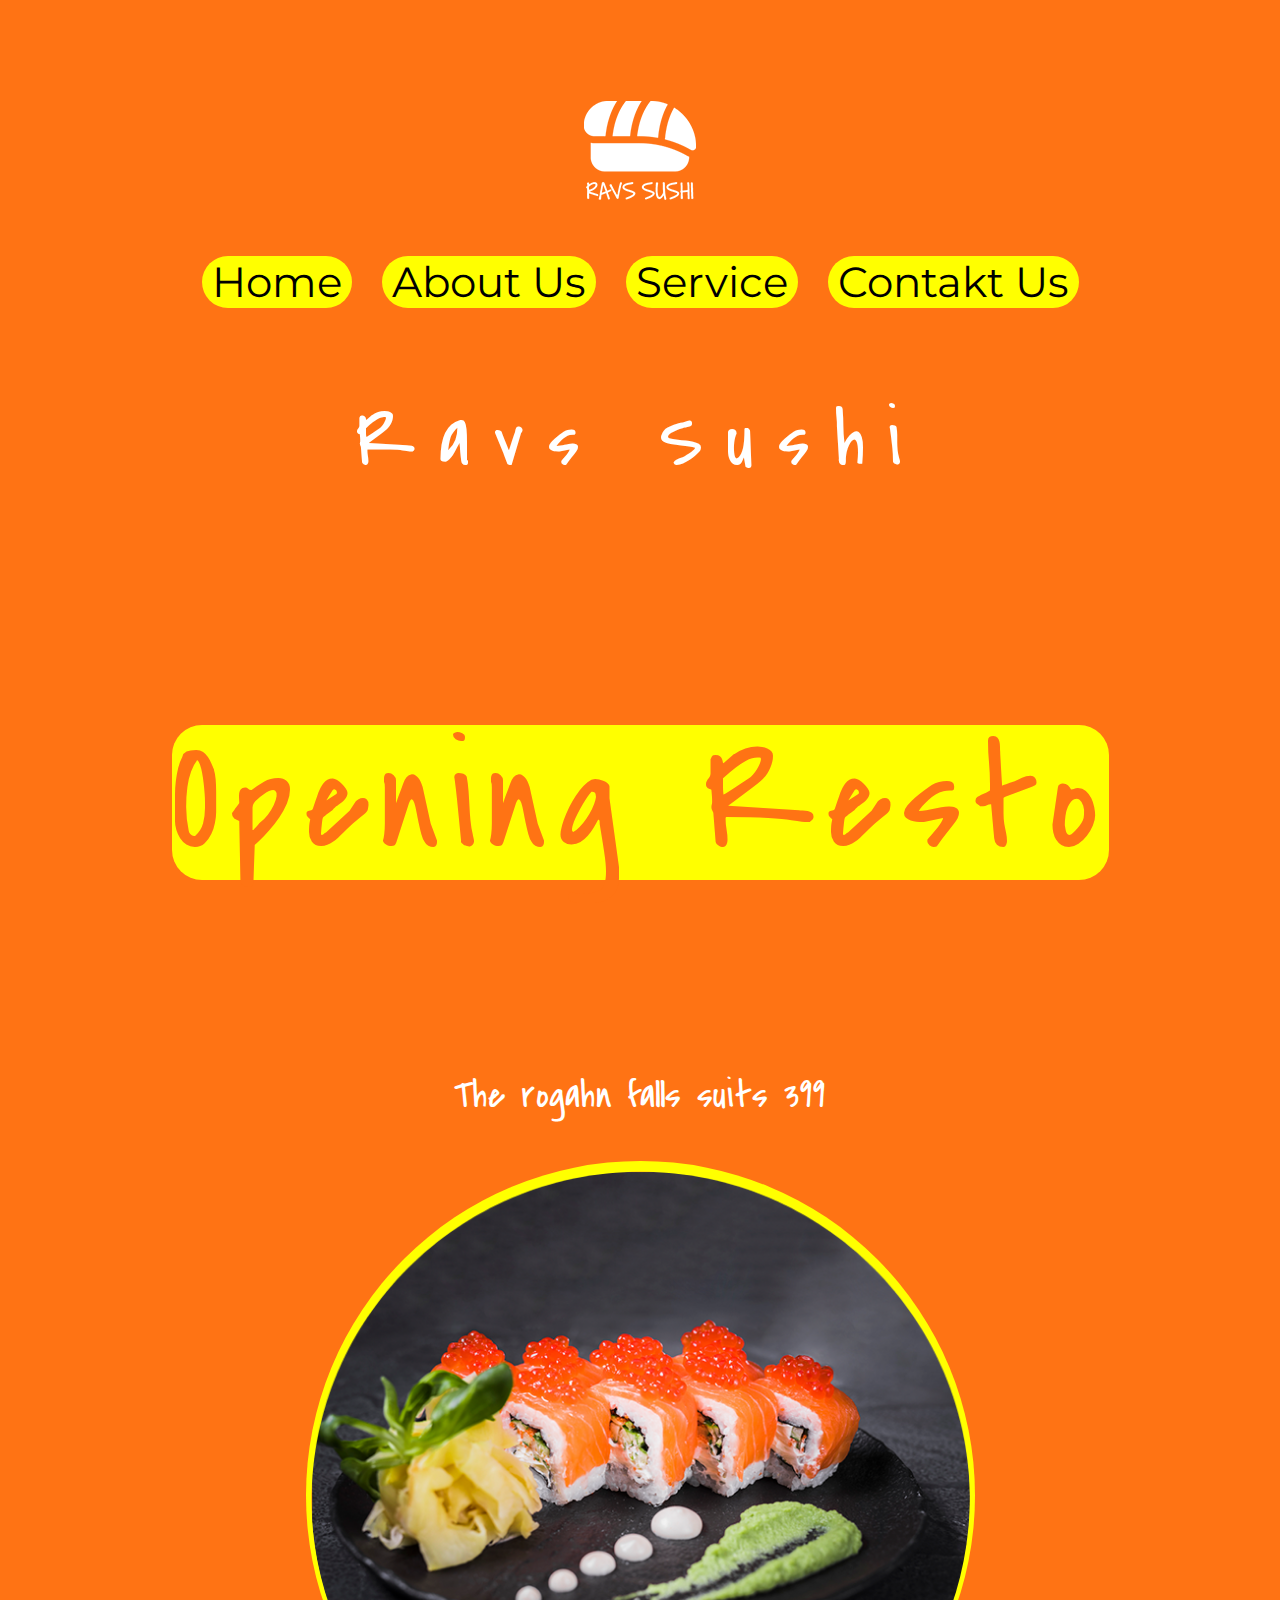
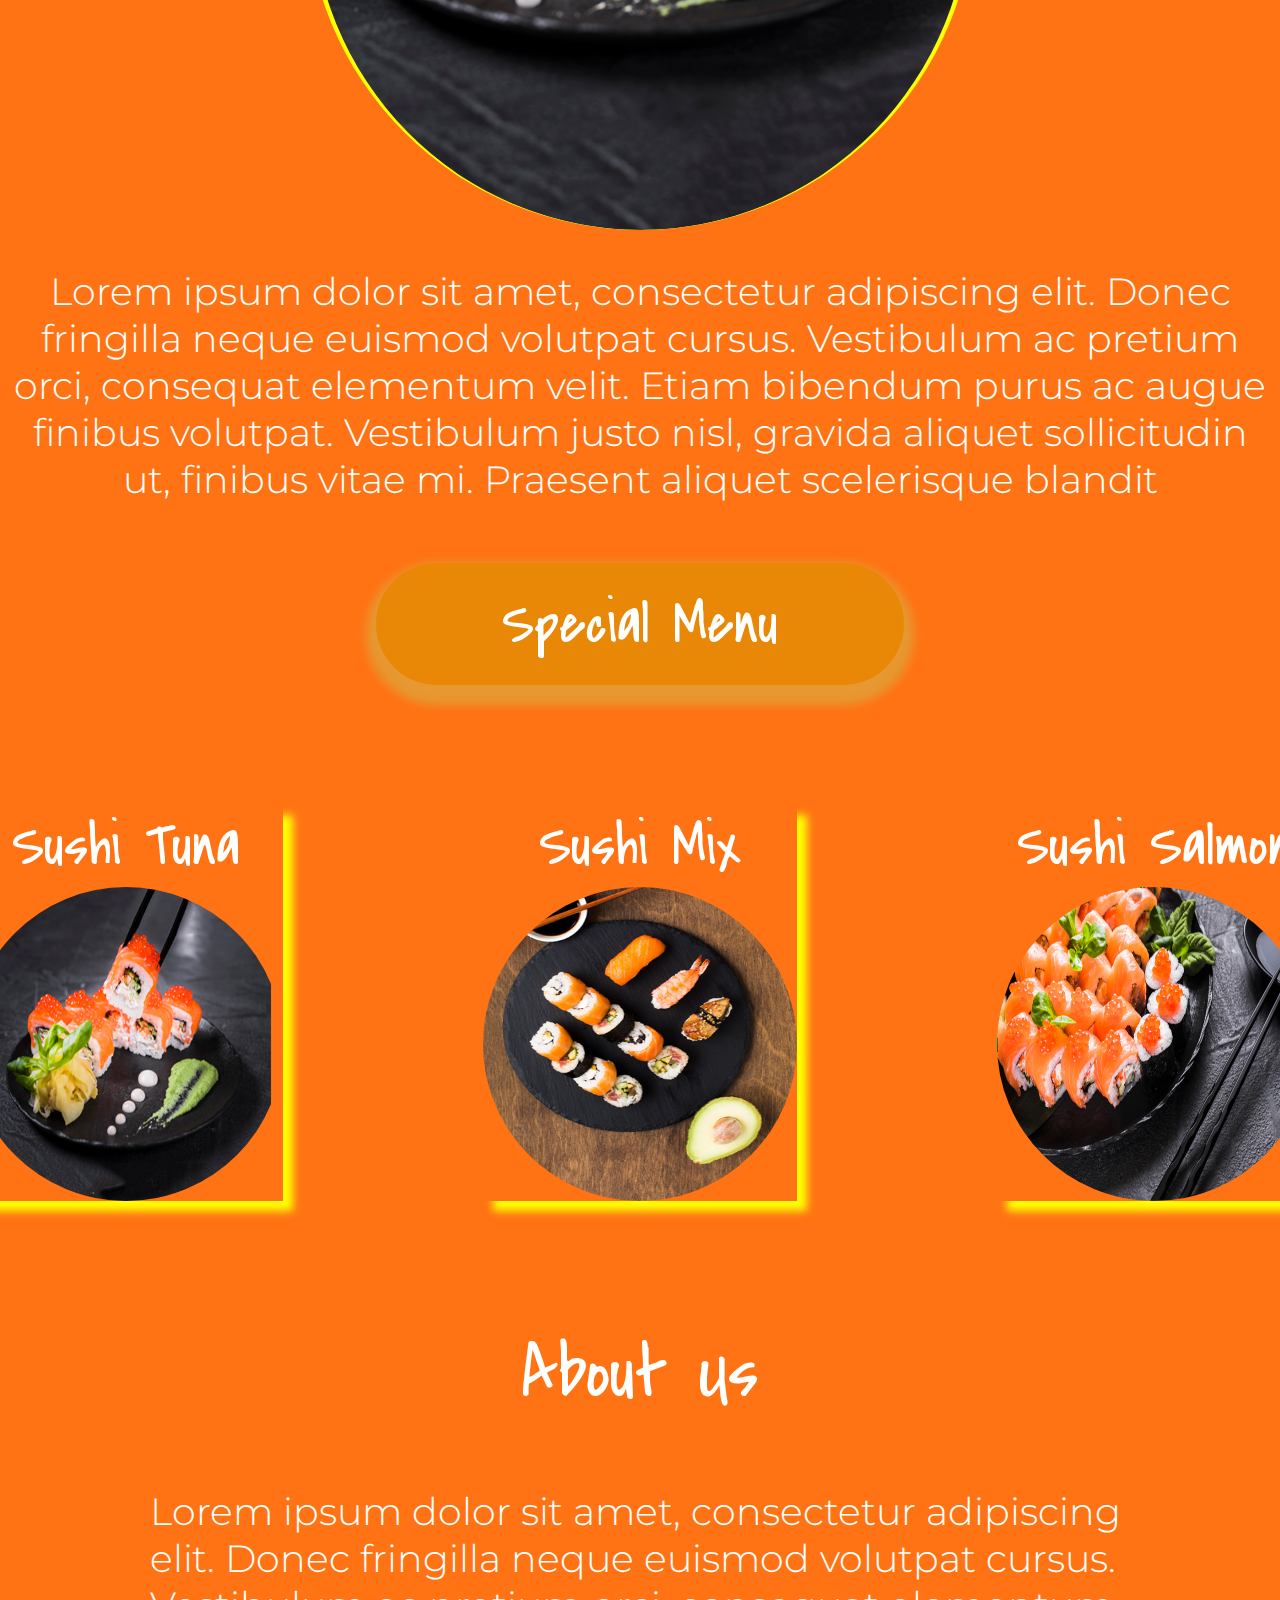
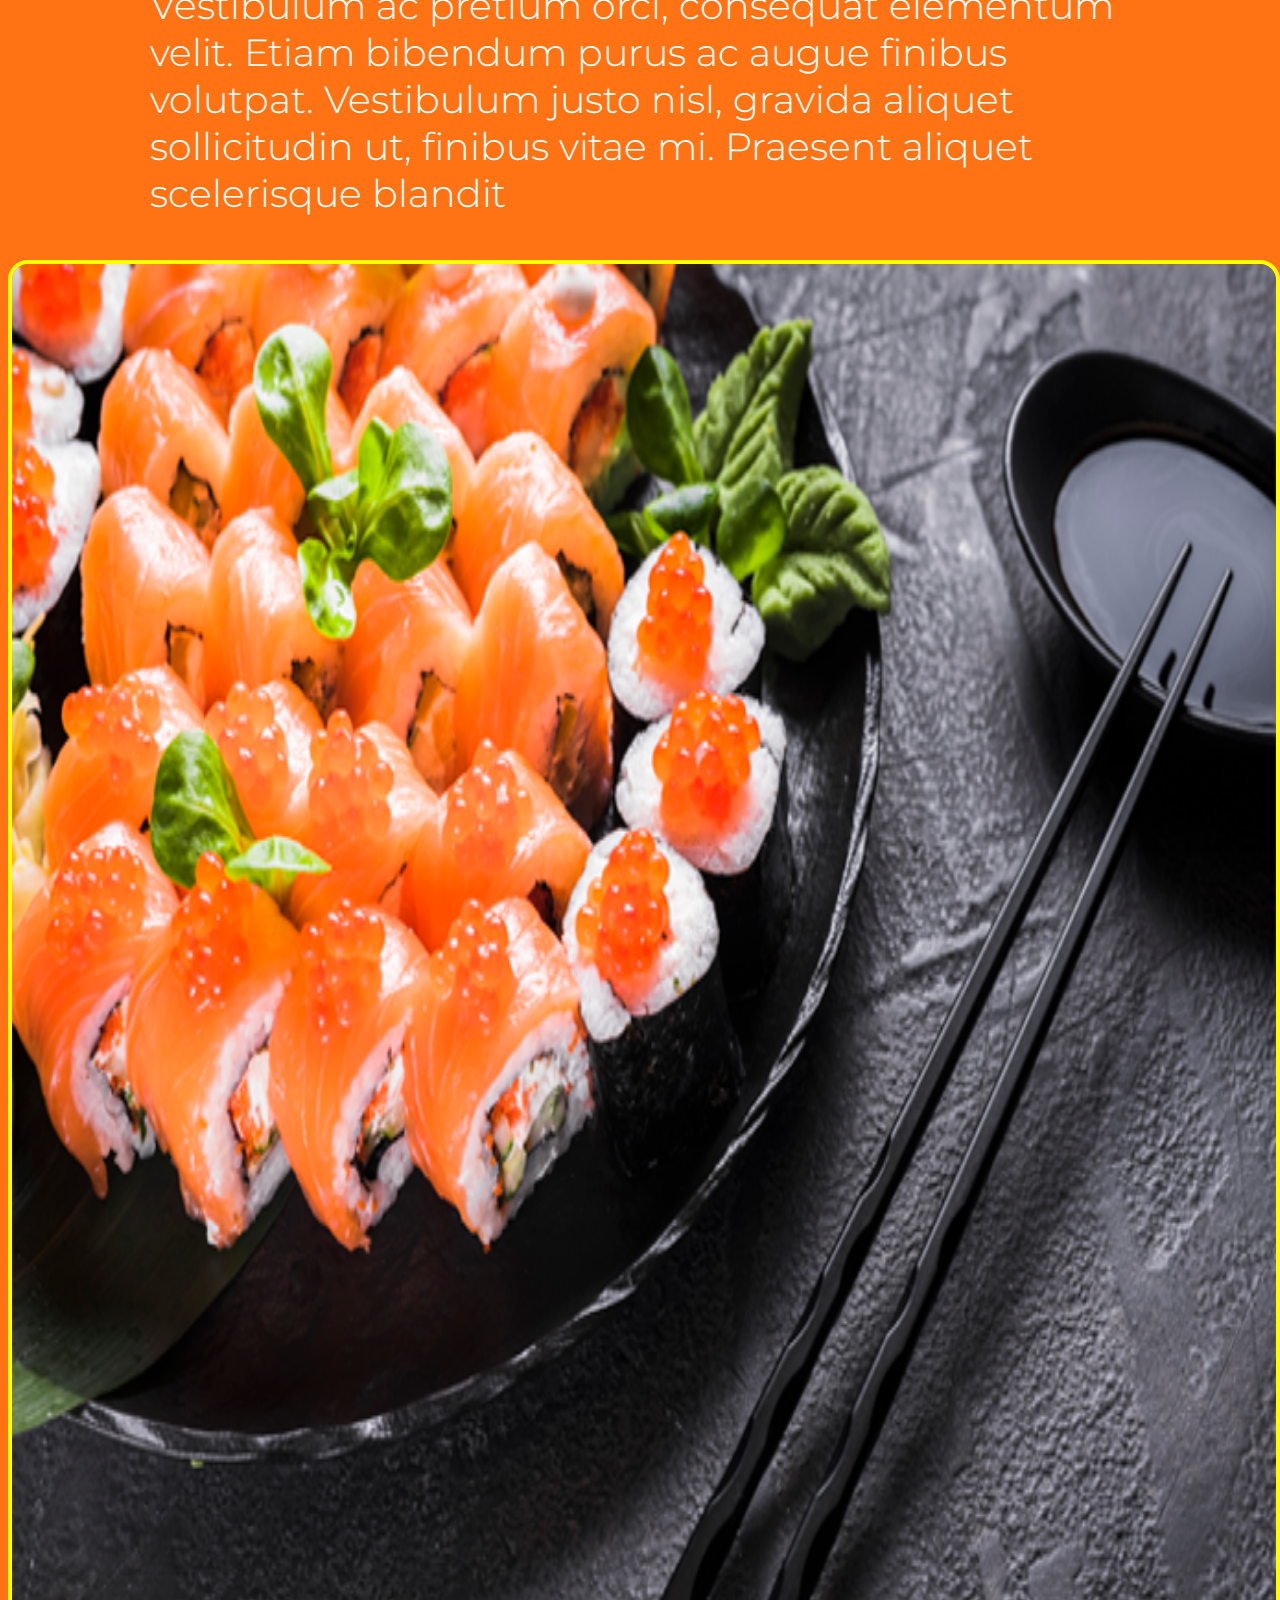
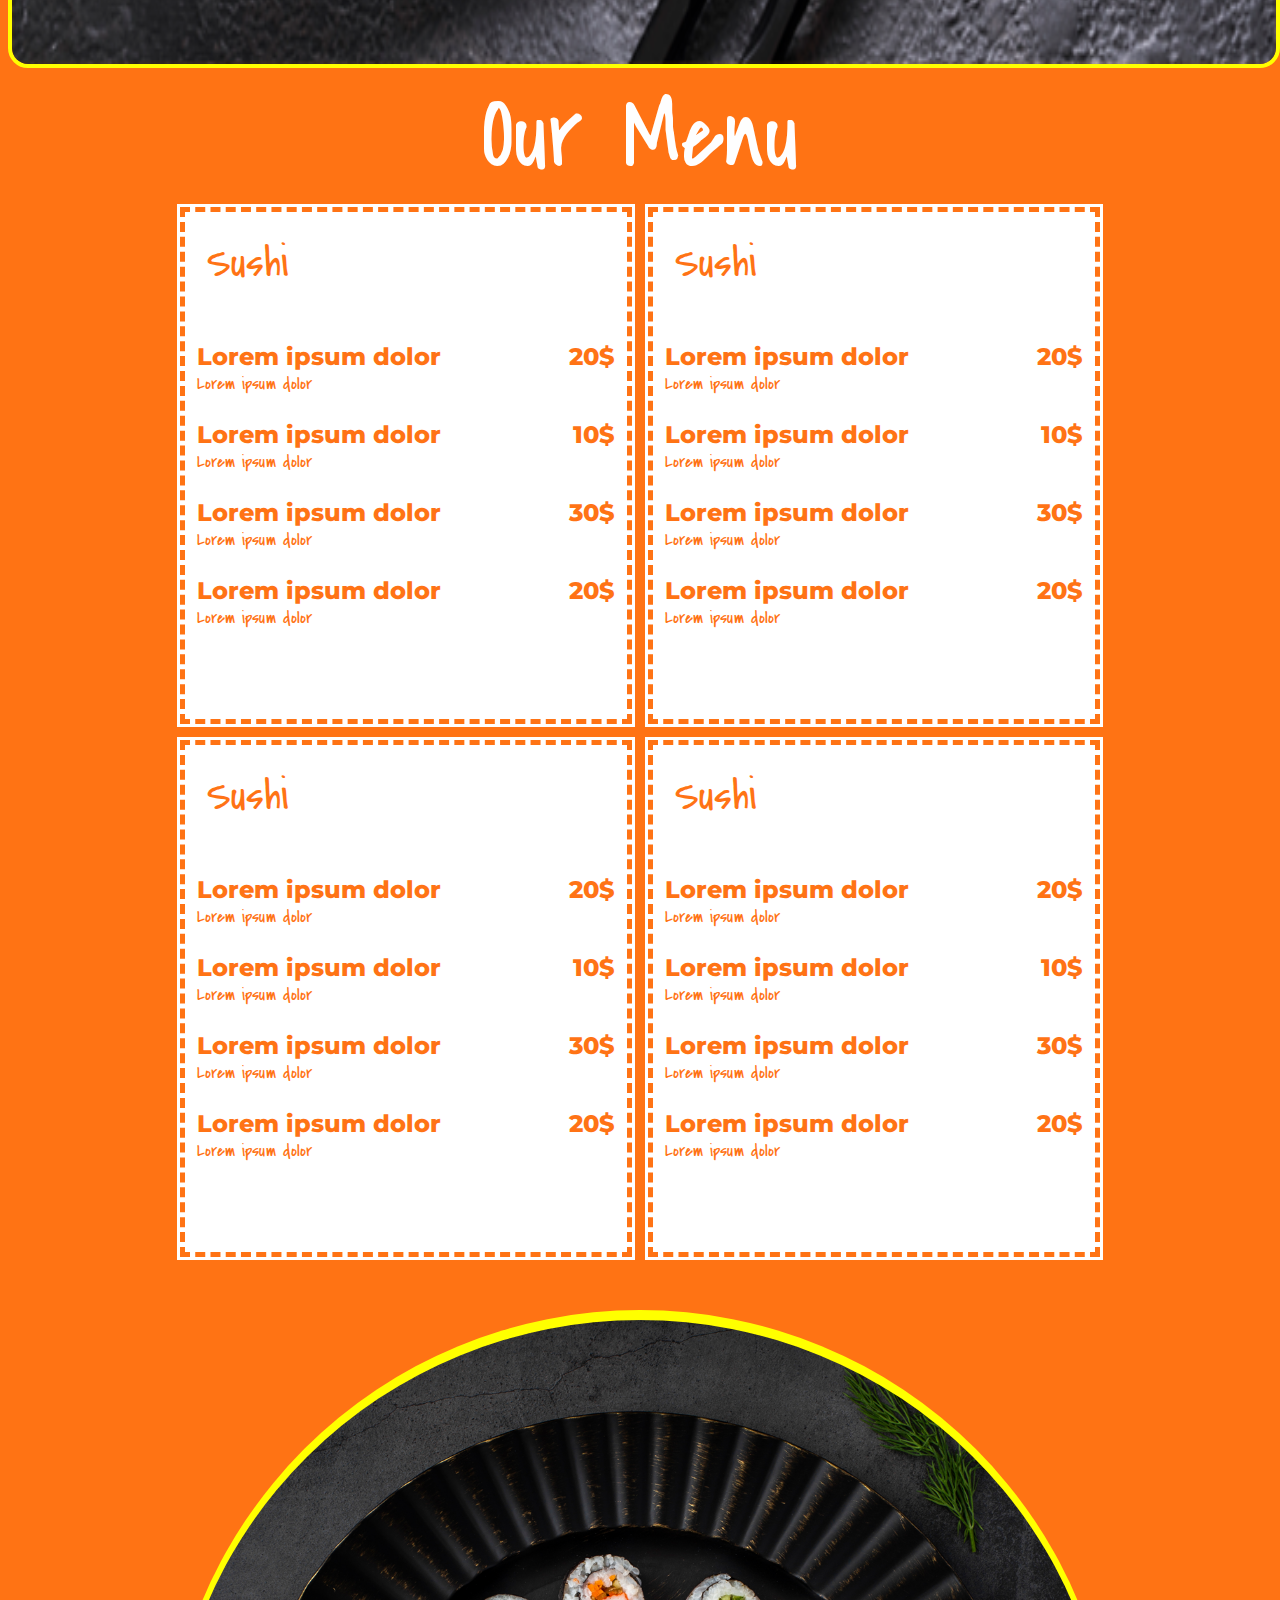
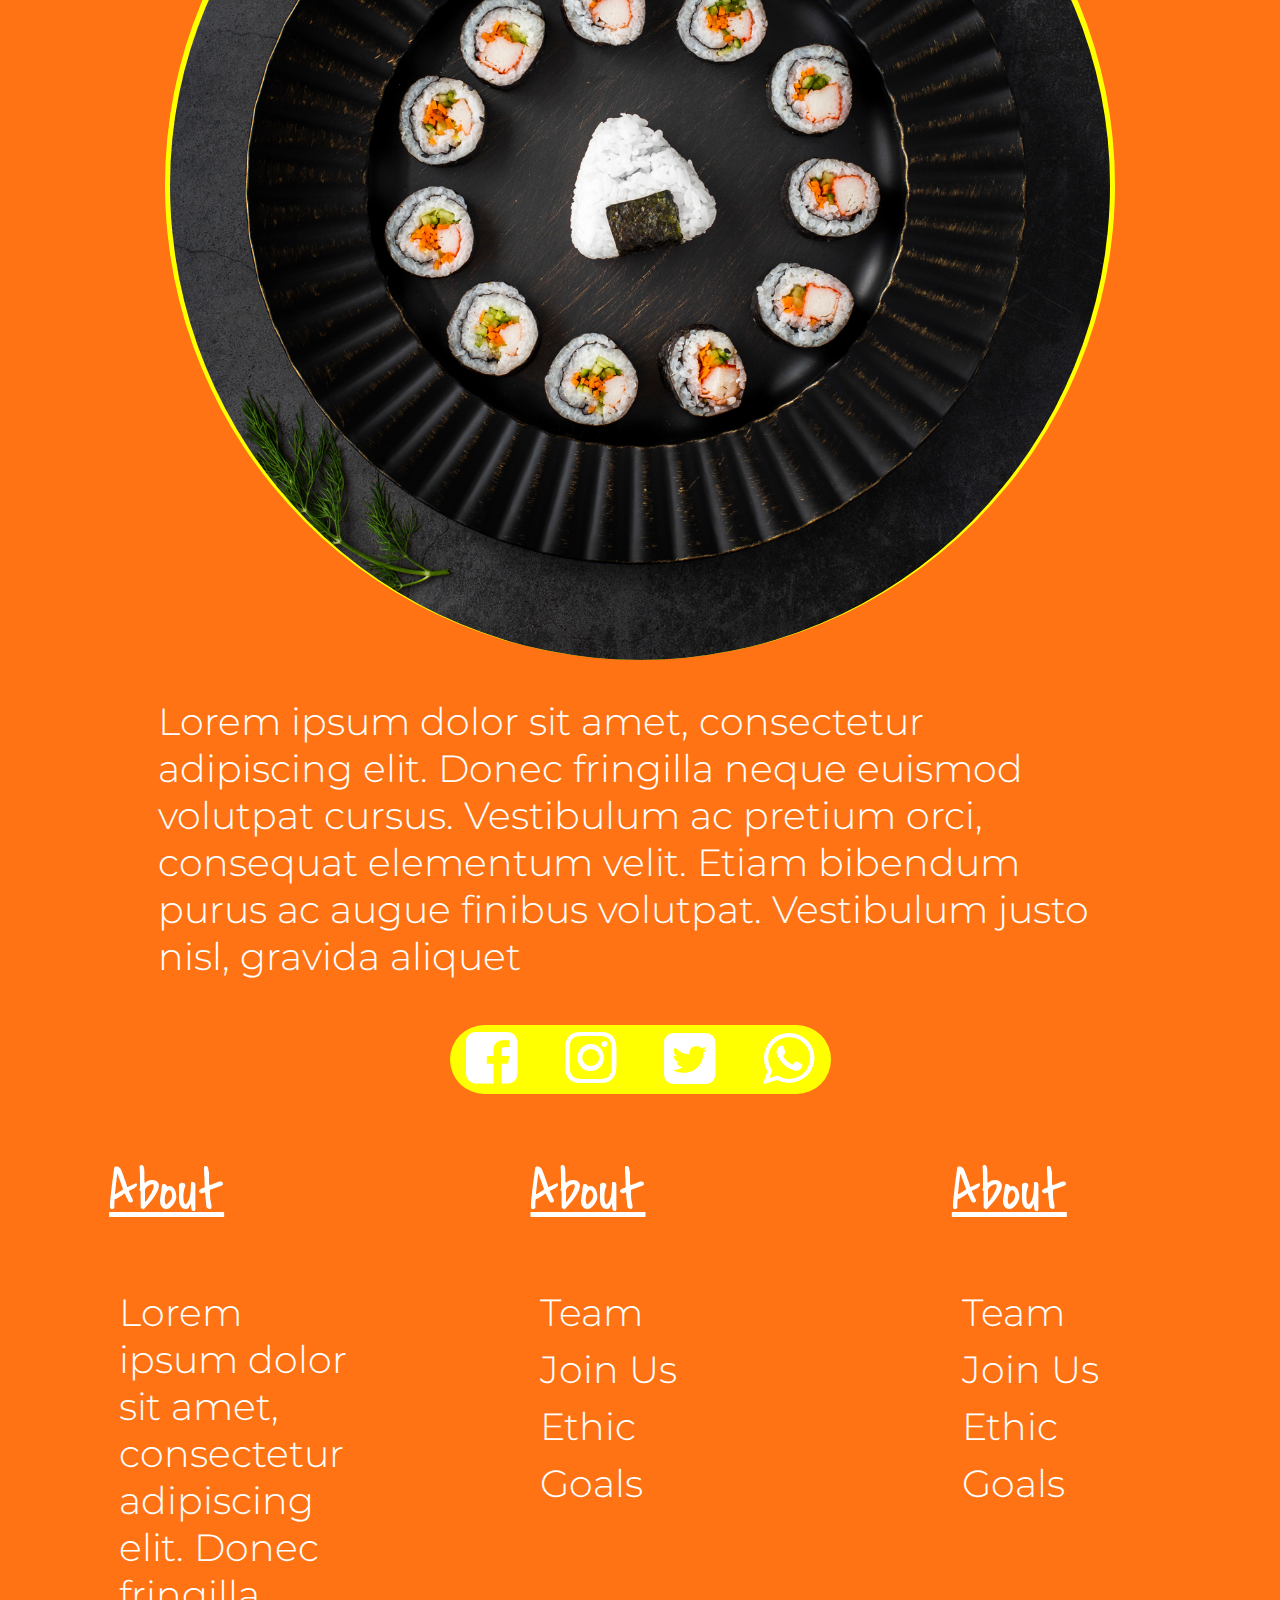
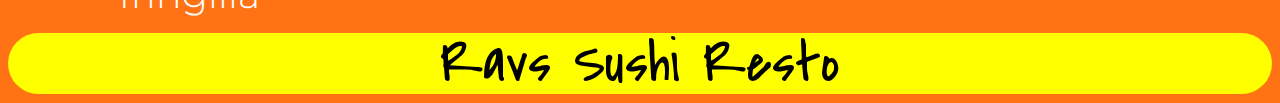
<file: Sushi/index.html>
<html lang="en">

<head>
    <meta charset="UTF-8">
    <meta http-equiv="X-UA-Compatible" content="IE=edge">
    <meta name="viewport" content="width=device-width, initial-scale=1.0">
    <title>Document</title>
    <link rel="stylesheet" href="./styles/styles.css">
    <link href='https://fonts.googleapis.com/css?family=Montserrat' rel='stylesheet'>
    <link rel="stylesheet" type="text/css" href="https://fonts.googleapis.com/css?family=Covered+By+Your+Grace" />
    <link rel="stylesheet" href="css/fontello.css">



    <style>
        .textContainer {
            width: 100%;
            height: auto;
            background-color: #ff7314;
            display: flex;
            flex-direction: column;
            align-items: center;
        }
    </style>
</head>

<body>
    <div style="width: 100%; height: 400; background-color: #ff7314;">
        <!-- Logo -->
        <div class="logo">
            <img src="./assets/logo.png" />
        </div>
        <!-- Text -->

        <div class="textContainer">

            <div class="buttonContainer">

                <div class="btn-menu">Home</div>
                <div class="btn-menu" id="btn-about">About Us</div>
                <div class="btn-menu" id="btn-service">Service</div>
                <div class="btn-menu" id="btn-contact">Contakt Us</div>


            </div>
            <p id="slider">
                Ravs Sushi
            </p>
            <p id="resto">Opening Resto
            </p>
            <p style="font-size: 39px;
            color: #ffffff;
            font-weight: 400;
            font-family: 'Covered By Your Grace';
            text-align: center;">The rogahn falls suits 399</p>

            <div class="image1">
                <img src="./assets/Image.png">
            </div>







        </div>
        <!-- Toolbart -->

        <div class="mainContainer">
            <p>Lorem ipsum dolor sit amet, consectetur adipiscing elit. Donec fringilla neque euismod volutpat cursus. Vestibulum ac pretium orci, consequat elementum velit. Etiam bibendum purus ac augue finibus volutpat. Vestibulum justo nisl, gravida aliquet
                sollicitudin ut, finibus vitae mi. Praesent aliquet scelerisque blandit</p>

            <h3>Special Menu</h3>



        </div>
        <div class="contContainer">
            <p id="btn-tuna">Sushi Tuna<img src="./assets/Layer 2.png"></p>
            <p id="btn-sushi">Sushi Mix<img src="./assets/Layer 3.png"></p>
            <p id="btn-salmon">Sushi Salmon<img src="./assets/Layer 4.png"></p>
        </div>
        <div class="nextContainer">
            <h2>About Us</h2>
            <p>Lorem ipsum dolor sit amet, consectetur adipiscing elit. Donec fringilla neque euismod volutpat cursus. Vestibulum ac pretium orci, consequat elementum velit. Etiam bibendum purus ac augue finibus volutpat. Vestibulum justo nisl, gravida aliquet
                sollicitudin ut, finibus vitae mi. Praesent aliquet scelerisque blandit</p>

        </div>
        <div class="photo"><img src="./assets/Layer 4.png">

        </div>
        <div class="menu">Our Menu</div>

        <div class="menuList">
            <div class="list-1" id="menu-list">
                <h1>Sushi</h1>
                <h3>Lorem ipsum dolor<span>20$</span></h3>
                <p>Lorem ipsum dolor</p>
                <h3>Lorem ipsum dolor<span>10$</span></h3>
                <p>Lorem ipsum dolor</p>
                <h3>Lorem ipsum dolor<span>30$</span></h3>
                <p>Lorem ipsum dolor</p>
                <h3>Lorem ipsum dolor<span>20$</span></h3>
                <p>Lorem ipsum dolor</p>
            </div>
            <div class="list-1" id="menu-list2">
                <h1>Sushi</h1>
                <h3>Lorem ipsum dolor<span>20$</span></h3>
                <p>Lorem ipsum dolor</p>
                <h3>Lorem ipsum dolor<span>10$</span></h3>
                <p>Lorem ipsum dolor</p>
                <h3>Lorem ipsum dolor<span>30$</span></h3>
                <p>Lorem ipsum dolor</p>
                <h3>Lorem ipsum dolor<span>20$</span></h3>
                <p>Lorem ipsum dolor</p>
            </div>
            <div class="list-1" id="menu-list3">
                <h1>Sushi</h1>
                <h3>Lorem ipsum dolor<span>20$</span></h3>
                <p>Lorem ipsum dolor</p>
                <h3>Lorem ipsum dolor<span>10$</span></h3>
                <p>Lorem ipsum dolor</p>
                <h3>Lorem ipsum dolor<span>30$</span></h3>
                <p>Lorem ipsum dolor</p>
                <h3>Lorem ipsum dolor<span>20$</span></h3>
                <p>Lorem ipsum dolor</p>
            </div>
            <div class="list-1">
                <h1>Sushi</h1>
                <h3>Lorem ipsum dolor<span>20$</span></h3>
                <p>Lorem ipsum dolor</p>
                <h3>Lorem ipsum dolor<span>10$</span></h3>
                <p>Lorem ipsum dolor</p>
                <h3>Lorem ipsum dolor<span>30$</span></h3>
                <p>Lorem ipsum dolor</p>
                <h3>Lorem ipsum dolor<span>20$</span></h3>
                <p>Lorem ipsum dolor</p>
            </div>




        </div>
        <div class="image2">
            <img src="./assets/Layer 1.png">
        </div>

        <div class="text-social">
            <p>Lorem ipsum dolor sit amet, consectetur adipiscing elit. Donec fringilla neque euismod volutpat cursus. Vestibulum ac pretium orci, consequat elementum velit. Etiam bibendum purus ac augue finibus volutpat. Vestibulum justo nisl, gravida aliquet</p><br><br>
            <div class="social">
                <span><i class="icon-facebook-squared"></i></span>
                <span><i class="icon-instagram"></i></span>
                <span><i class="icon-twitter-squared"></i></span>
                <span><i class="icon-whatsapp"></i></span>
            </div>
        </div>
        <div class="footer" id="about-container-id">
            <div class="about1">
                <h3>About</h3>
                <ul>
                    <li>Lorem ipsum dolor sit amet, consectetur adipiscing elit. Donec fringilla</li>
                </ul>
            </div>
            <div class="about2">
                <h3>About</h3>
                <ul>
                    <li>Team</li>
                    <li>Join Us</li>
                    <li>Ethic</li>
                    <li>Goals</li>
                </ul>
            </div>
            <div class="about2">
                <h3>About</h3>
                <ul>
                    <li>Team</li>
                    <li>Join Us</li>
                    <li>Ethic</li>
                    <li>Goals</li>
                </ul>
            </div>



        </div>
        <div class="foot">
            Ravs Sushi Resto
        </div>

    </div>
    <script src="./scripts/script.js"></script>
</body>

</html>
</file>
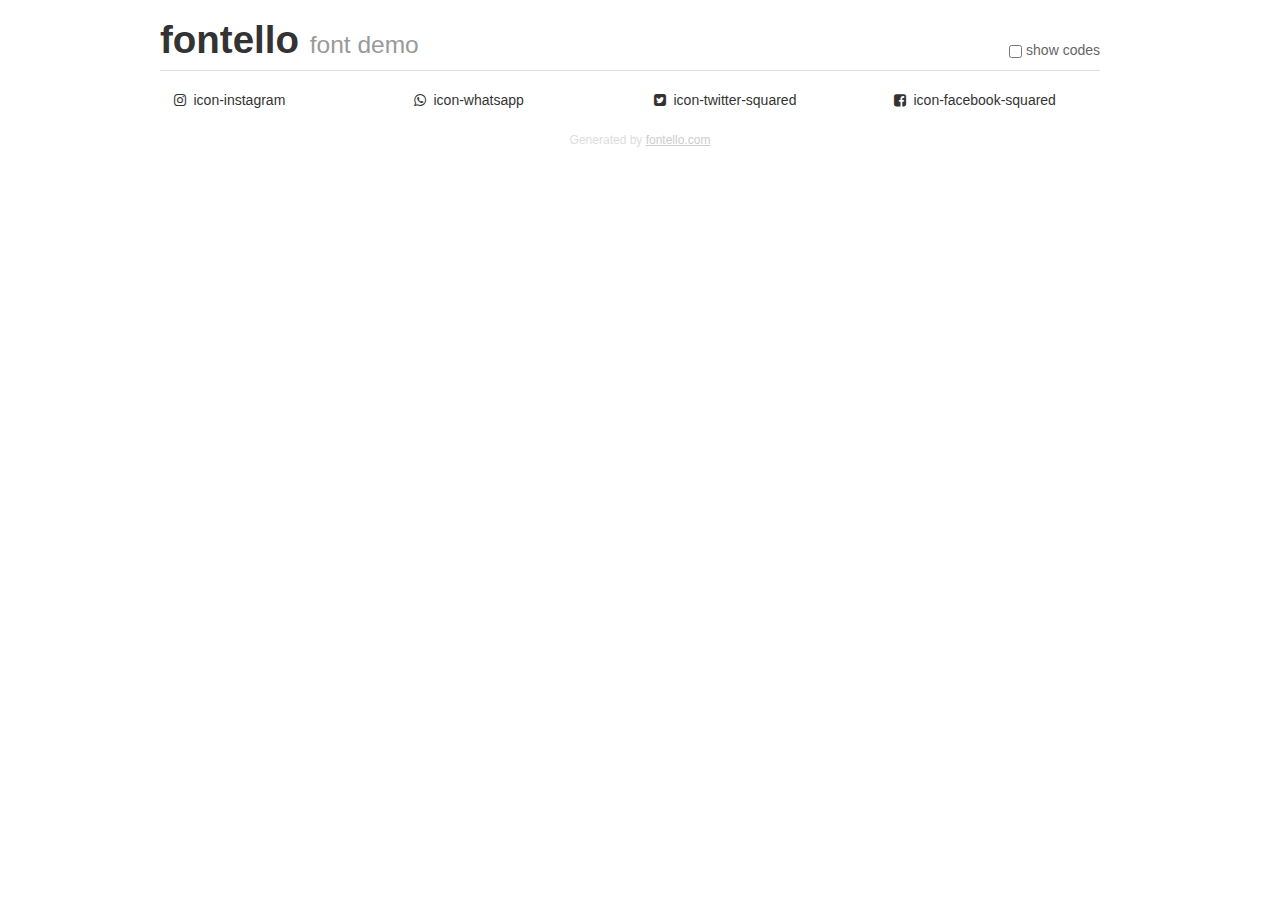
<file: Sushi/demo.html>
<!DOCTYPE html>
<html>
  <head>
  <!--[if lt IE 9]><script language="javascript" type="text/javascript" src="//html5shim.googlecode.com/svn/trunk/html5.js"></script><![endif]-->
  <meta charset="UTF-8">
  <style>
    html {
      font-size: 100%;
      -webkit-text-size-adjust: 100%;
      -ms-text-size-adjust: 100%;
    }
    a:focus {
      outline: thin dotted #333;
      outline: 5px auto -webkit-focus-ring-color;
      outline-offset: -2px;
    }
    a:hover,
    a:active {
      outline: 0;
    }
    input {
      margin: 0;
      font-size: 100%;
      vertical-align: middle;
      *overflow: visible;
      line-height: normal;
    }
    input::-moz-focus-inner {
      padding: 0;
      border: 0;
    }
    body {
      margin: 0;
      font-family: "Helvetica Neue", Helvetica, Arial, sans-serif;
      font-size: 14px;
      line-height: 20px;
      color: #333;
      background-color: #fff;
    }
    a {
      color: #08c;
      text-decoration: none;
    }
    a:hover {
      color: #005580;
      text-decoration: underline;
    }
    .row {
      margin-left: -20px;
      *zoom: 1;
    }
    .row:before,
    .row:after {
      display: table;
      content: "";
      line-height: 0;
    }
    .row:after {
      clear: both;
    }
    .span3 {
      float: left;
      min-height: 1px;
      margin-left: 20px;
      width: 220px;
    }
    .container {
      width: 940px;
      margin-right: auto;
      margin-left: auto;
      *zoom: 1;
    }
    .container:before,
    .container:after {
      display: table;
      content: "";
      line-height: 0;
    }
    .container:after {
      clear: both;
    }
    small {
      font-size: 85%;
    }
    h1 {
      margin: 10px 0;
      font-family: inherit;
      font-weight: bold;
      line-height: 20px;
      color: inherit;
      text-rendering: optimizelegibility;
      line-height: 40px;
      font-size: 38.5px;
    }
    h1 small {
      font-weight: normal;
      line-height: 1;
      color: #999;
      font-size: 24.5px;
    }

    body {
      margin-top: 90px;
    }
    .header {
      position: fixed;
      top: 0;
      left: 50%;
      margin-left: -480px;
      background-color: #fff;
      border-bottom: 1px solid #ddd;
      padding-top: 10px;
      z-index: 10;
    }
    .footer {
      color: #ddd;
      font-size: 12px;
      text-align: center;
      margin-top: 20px;
    }
    .footer a {
      color: #ccc;
      text-decoration: underline;
    }
    .the-icons {
      font-size: 14px;
      line-height: 24px;
    }
    .switch {
      position: absolute;
      right: 0;
      bottom: 10px;
      color: #666;
    }
    .switch input {
      margin-right: 0.3em;
    }
    .codesOn .i-name {
      display: none;
    }
    .codesOn .i-code {
      display: inline;
    }
    .i-code {
      display: none;
    }
    @font-face {
      font-family: 'fontello';
      src: url('./font/fontello.eot?75189140');
      src: url('./font/fontello.eot?75189140#iefix') format('embedded-opentype'),
           url('./font/fontello.woff?75189140') format('woff'),
           url('./font/fontello.ttf?75189140') format('truetype'),
           url('./font/fontello.svg?75189140#fontello') format('svg');
      font-weight: normal;
      font-style: normal;
    }
    .demo-icon {
      font-family: "fontello";
      font-style: normal;
      font-weight: normal;
      speak: never;
     
      display: inline-block;
      text-decoration: inherit;
      width: 1em;
      margin-right: .2em;
      text-align: center;
      /* opacity: .8; */
     
      /* For safety - reset parent styles, that can break glyph codes*/
      font-variant: normal;
      text-transform: none;
     
      /* fix buttons height, for twitter bootstrap */
      line-height: 1em;
     
      /* Animation center compensation - margins should be symmetric */
      /* remove if not needed */
      margin-left: .2em;
     
      /* You can be more comfortable with increased icons size */
      /* font-size: 120%; */
     
      /* Font smoothing. That was taken from TWBS */
      -webkit-font-smoothing: antialiased;
      -moz-osx-font-smoothing: grayscale;
     
      /* Uncomment for 3D effect */
      /* text-shadow: 1px 1px 1px rgba(127, 127, 127, 0.3); */
    }
    </style>
    <link rel="stylesheet" href="css/animation.css"><!--[if IE 7]><link rel="stylesheet" href="css/" + font.fontname + "-ie7.css"><![endif]-->
    <script>
      function toggleCodes(on) {
        var obj = document.getElementById('icons');
      
        if (on) {
          obj.className += ' codesOn';
        } else {
          obj.className = obj.className.replace(' codesOn', '');
        }
      }
    </script>
  </head>
  <body>
    <div class="container header">
      <h1>fontello <small>font demo</small></h1>
      <label class="switch">
        <input type="checkbox" onclick="toggleCodes(this.checked)">show codes
      </label>
    </div>
    <div class="container" id="icons">
      <div class="row">
        <div class="span3" title="Code: 0xf16d">
          <i class="demo-icon icon-instagram">&#xf16d;</i> <span class="i-name">icon-instagram</span><span class="i-code">0xf16d</span>
        </div>
        <div class="span3" title="Code: 0xf232">
          <i class="demo-icon icon-whatsapp">&#xf232;</i> <span class="i-name">icon-whatsapp</span><span class="i-code">0xf232</span>
        </div>
        <div class="span3" title="Code: 0xf304">
          <i class="demo-icon icon-twitter-squared">&#xf304;</i> <span class="i-name">icon-twitter-squared</span><span class="i-code">0xf304</span>
        </div>
        <div class="span3" title="Code: 0xf308">
          <i class="demo-icon icon-facebook-squared">&#xf308;</i> <span class="i-name">icon-facebook-squared</span><span class="i-code">0xf308</span>
        </div>
      </div>
    <div class="container footer">Generated by <a href="https://fontello.com">fontello.com</a></div>
  </body>
</html>
</file>
<file: Sushi/styles/styles.css>
body {
        background-color: #ff7314;
    }
    
    .logo {
        width: 100%;
        height: auto;
        display: block;
        margin-left: auto;
        margin-right: auto;
        flex-direction: column;
        align-items: center;
        padding-top: 93;
        padding-bottom: 46;
        height: 99;
        width: 112;
    }
    
    .logo:hover {
        cursor: pointer;
        height: 120;
        width: 130;
        transition: 1s;
    }
    
    .buttonContainer {
        width: 100%;
        height: auto;
        display: flex;
        justify-content: center;
        align-content: center;
    }
    
    #slider {
        font-size: 80px;
        letter-spacing: 24px;
        color: #ffffff;
        font-weight: 400;
        font-family: 'Covered By Your Grace';
        margin-top: 79px;
        animation: slideMe .7s ease-in;
    }
    
    @keyframes slideMe {
        0% {
            transform: skewX(53deg) translateX(-500px);
            opacity: 0;
        }
        70% {
            transform: skew(0deg) translate(0);
            opacity: 1;
        }
        100% {
            transform: skew(0deg);
        }
    }
    
    #resto {
        font-size: 150px;
        letter-spacing: 11px;
        line-height: 155px;
        color: #ff7314;
        font-weight: 400;
        font-family: 'Covered By Your Grace';
        border-radius: 30px;
        background-color: yellow;
    }
    
    .btn-menu {
        font-size: 42px;
        color: black;
        font-weight: 400;
        font-family: "Montserrat";
        margin-left: 15;
        margin-right: 15;
        border-radius: 40px;
        background: yellow;
        padding-left: 10px;
        padding-right: 10px;
        margin-top: 10px;
    }
    
    .btn-menu:hover {
        color: white;
        cursor: pointer;
        box-shadow: 10px 10px 8px rgb(243, 243, 61)
    }
    
    .image1 {
        width: 669px;
        height: 669px;
        border-radius: 50%;
        background-color: yellow;
    }
    
    .image1 img {
        width: 659px;
        height: 659px;
        border-radius: 50%;
        display: block;
        margin-right: auto;
        margin-left: auto;
        padding-top: 10px;
    }
    
    .mainContainer {
        width: 100%;
        height: auto;
        font-size: 38px;
        color: #ffffff;
        font-weight: 300;
        font-family: "Montserrat";
        text-align: center;
        background-color: #ff7314;
    }
    
    .mainContainer p {
        display: flex;
        justify-content: center;
        align-content: center;
    }
    
    .mainContainer h3 {
        width: 528px;
        font-size: 60px;
        color: #ffffff;
        font-weight: 400;
        font-family: "Covered By Your Grace";
        text-align: center;
        background-color: rgb(233, 135, 6);
        border-radius: 90px;
        margin-right: auto;
        margin-left: auto;
        padding: 20px 0px 20px 0px;
        box-shadow: 0px 10px 10px 10px rgb(231, 152, 49);
    }
    
    .mainContainer h3:hover {
        color: yellow;
        cursor: pointer
    }
    
    .contContainer {
        width: 100%;
        height: auto;
        font-size: 60px;
        color: #ffffff;
        font-weight: 400;
        font-family: "Covered By Your Grace";
        background-color: #ff7314;
        display: flex;
        justify-content: center;
        align-content: center;
    }
    
    .contContainer p {
        margin-left: 100px;
        margin-right: 100px;
        text-align: center;
        box-shadow: 10px 10px 8px yellow
    }
    
    .contContainer p img {
        width: 314px;
        height: 314px;
        border-radius: 50%;
        background-color: #ff7314;
    }
    
    .nextContainer {
        width: 100%;
        height: auto;
        color: white;
        background-color: #ff7314;
    }
    
    .nextContainer p {
        width: 981px;
        height: 334px;
        font-size: 38px;
        color: #ffffff;
        font-weight: 300;
        font-family: "Montserrat";
        display: flex;
        justify-content: center;
        align-content: center;
        margin-right: auto;
        margin-left: auto;
    }
    
    .nextContainer h2 {
        font-size: 75px;
        color: #ffffff;
        font-weight: 400;
        font-family: "Covered By Your Grace";
        text-align: center;
    }
    
    .photo img {
        width: 100%;
        height: 1400px;
        border-radius: 20px;
        border: 4px solid yellow;
    }
    
    .menu {
        font-size: 100px;
        color: #fefefe;
        font-weight: 400;
        font-family: "Covered By Your Grace";
        text-align: center;
    }
    
    .menuList {
        width: auto;
        display: inline;
        display: grid;
        grid-template: "list-1 list-1" "list-1 list-1";
        justify-content: center;
        align-content: center;
        grid-row-gap: 10px;
        grid-column-gap: 10px;
    }
    
    .list-1 {
        width: 458px;
        height: 523px;
        background-color: white;
        outline: 5px dashed #ff7314;
        outline-offset: -8px;
        box-shadow: 5px 5px 0px yello;
    }
    
    .list-1 h1 {
        margin-left: 30px;
        font-size: 44px;
        color: #ff7315;
        font-weight: 400;
        font-family: "Covered By Your Grace";
    }
    
    .list-1 h3 {
        font-size: 24px;
        color: #ff7315;
        font-weight: 800;
        font-family: "Montserrat";
        padding-bottom: 0px;
        margin-left: 20px;
        margin-bottom: 0px;
        padding-top: 20px;
    }
    
    .list-1 p {
        width: 120px;
        height: 5px;
        font-size: 18px;
        color: #ff7315;
        font-weight: 400;
        font-family: "Covered By Your Grace";
        margin-left: 20px;
        margin-top: 0px;
    }
    
    .list-1 span {
        float: right;
        margin-right: 20px;
    }
    
    .image2 {
        width: 950px;
        height: 950px;
        border-radius: 50%;
        background-color: yellow;
        margin-right: auto;
        margin-left: auto;
    }
    
    .image2 img {
        width: 940px;
        height: 940px;
        border-radius: 50%;
        display: block;
        margin-right: auto;
        margin-left: auto;
        margin-top: 50px;
        padding-top: 10px;
    }
    
    .text-social {
        display: inline;
        display: grid;
        grid-template: "text-social" "social";
        justify-content: center;
        align-content: center;
    }
    
    .text-social p {
        width: 965px;
        height: 153px;
        font-size: 38px;
        color: #ffffff;
        font-weight: 300;
        font-family: "Montserrat";
        text-align: left;
        margin-left: auto;
        margin-right: auto;
    }
    
    .social {
        font-size: 60px;
        color: white;
        margin-left: auto;
        margin-right: auto;
        margin-top: 100px;
        border-radius: 60px;
        background-color: yellow;
    }
    
    .social:hover {
        cursor: pointer;
        color: #ff7315;
    }
    
    .footer {
        display: grid;
        grid-template: "about1 about2 about2";
        justify-items: center;
    }
    
    .footer h3 {
        font-size: 58px;
        color: #ffffff;
        font-weight: 400;
        font-family: "Covered By Your Grace";
        margin-left: 30px;
        text-decoration: underline;
    }
    
    .footer ul {
        width: 239px;
        height: 166px;
        font-size: 38px;
        color: #ffffff;
        font-weight: 300;
        font-family: "Montserrat";
        display: block;
    }
    
    .footer ul li {
        list-style-type: none;
        padding-bottom: 10px;
    }
    
    .foot {
        display: flex;
        flex-direction: column;
        align-items: center;
        font-size: 58px;
        line-height: 61px;
        color: black;
        font-weight: 400;
        font-family: "Covered By Your Grace";
        margin-left: auto;
        margin-right: auto;
        background-color: yellow;
        margin-top: 140px;
        border-radius: 50px;
    }
</file>
<file: Sushi/css/fontello.css>
@font-face {
  font-family: 'fontello';
  src: url('../font/fontello.eot?72061056');
  src: url('../font/fontello.eot?72061056#iefix') format('embedded-opentype'),
       url('../font/fontello.woff2?72061056') format('woff2'),
       url('../font/fontello.woff?72061056') format('woff'),
       url('../font/fontello.ttf?72061056') format('truetype'),
       url('../font/fontello.svg?72061056#fontello') format('svg');
  font-weight: normal;
  font-style: normal;
}
/* Chrome hack: SVG is rendered more smooth in Windozze. 100% magic, uncomment if you need it. */
/* Note, that will break hinting! In other OS-es font will be not as sharp as it could be */
/*
@media screen and (-webkit-min-device-pixel-ratio:0) {
  @font-face {
    font-family: 'fontello';
    src: url('../font/fontello.svg?72061056#fontello') format('svg');
  }
}
*/
[class^="icon-"]:before, [class*=" icon-"]:before {
  font-family: "fontello";
  font-style: normal;
  font-weight: normal;
  speak: never;

  display: inline-block;
  text-decoration: inherit;
  width: 1em;
  margin-right: .2em;
  text-align: center;
  /* opacity: .8; */

  /* For safety - reset parent styles, that can break glyph codes*/
  font-variant: normal;
  text-transform: none;

  /* fix buttons height, for twitter bootstrap */
  line-height: 1em;

  /* Animation center compensation - margins should be symmetric */
  /* remove if not needed */
  margin-left: .2em;

  /* you can be more comfortable with increased icons size */
  /* font-size: 120%; */

  /* Font smoothing. That was taken from TWBS */
  -webkit-font-smoothing: antialiased;
  -moz-osx-font-smoothing: grayscale;

  /* Uncomment for 3D effect */
  /* text-shadow: 1px 1px 1px rgba(127, 127, 127, 0.3); */
}

.icon-instagram:before { content: '\f16d'; } /* '' */
.icon-whatsapp:before { content: '\f232'; } /* '' */
.icon-twitter-squared:before { content: '\f304'; } /* '' */
.icon-facebook-squared:before { content: '\f308'; } /* '' */
</file>
<file: Sushi/css/animation.css>
/*
   Animation example, for spinners
*/
.animate-spin {
  -moz-animation: spin 2s infinite linear;
  -o-animation: spin 2s infinite linear;
  -webkit-animation: spin 2s infinite linear;
  animation: spin 2s infinite linear;
  display: inline-block;
}
@-moz-keyframes spin {
  0% {
    -moz-transform: rotate(0deg);
    -o-transform: rotate(0deg);
    -webkit-transform: rotate(0deg);
    transform: rotate(0deg);
  }

  100% {
    -moz-transform: rotate(359deg);
    -o-transform: rotate(359deg);
    -webkit-transform: rotate(359deg);
    transform: rotate(359deg);
  }
}
@-webkit-keyframes spin {
  0% {
    -moz-transform: rotate(0deg);
    -o-transform: rotate(0deg);
    -webkit-transform: rotate(0deg);
    transform: rotate(0deg);
  }

  100% {
    -moz-transform: rotate(359deg);
    -o-transform: rotate(359deg);
    -webkit-transform: rotate(359deg);
    transform: rotate(359deg);
  }
}
@-o-keyframes spin {
  0% {
    -moz-transform: rotate(0deg);
    -o-transform: rotate(0deg);
    -webkit-transform: rotate(0deg);
    transform: rotate(0deg);
  }

  100% {
    -moz-transform: rotate(359deg);
    -o-transform: rotate(359deg);
    -webkit-transform: rotate(359deg);
    transform: rotate(359deg);
  }
}
@-ms-keyframes spin {
  0% {
    -moz-transform: rotate(0deg);
    -o-transform: rotate(0deg);
    -webkit-transform: rotate(0deg);
    transform: rotate(0deg);
  }

  100% {
    -moz-transform: rotate(359deg);
    -o-transform: rotate(359deg);
    -webkit-transform: rotate(359deg);
    transform: rotate(359deg);
  }
}
@keyframes spin {
  0% {
    -moz-transform: rotate(0deg);
    -o-transform: rotate(0deg);
    -webkit-transform: rotate(0deg);
    transform: rotate(0deg);
  }

  100% {
    -moz-transform: rotate(359deg);
    -o-transform: rotate(359deg);
    -webkit-transform: rotate(359deg);
    transform: rotate(359deg);
  }
}
</file>
